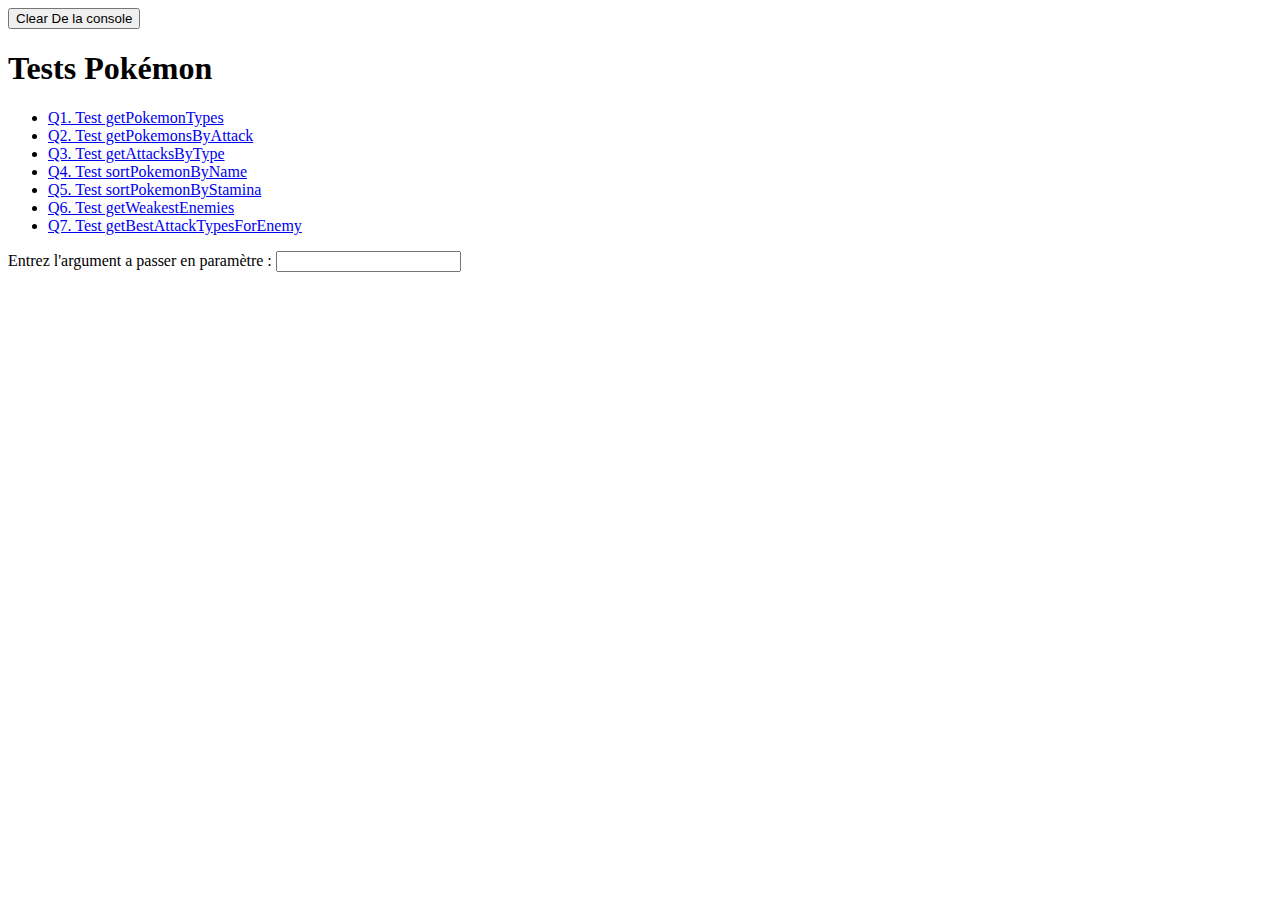
<file: test/test.html>
<!DOCTYPE html>
<html lang="fr">
<head>
    <meta charset="UTF-8">
    <meta author="Ryan Troadec, Evan Saleck - 2E1">
    <meta name="description" content="Site Classifiant les Pokemons">
    <meta name="viewport" content="width=device-width, initial-scale=1.0">
    <title>Pokémon</title>
</head>
<body>
    <button onclick="console.clear()">Clear De la console</button>
    <h1>Tests Pokémon</h1>
    <ul>
        <li><a href="#" onclick="ExecuteCommand('getPokemonsByType')">Q1. Test getPokemonTypes</a></li>
        <li><a href="#" onclick="ExecuteCommand('getPokemonsByAttack')">Q2. Test getPokemonsByAttack</a></li>
        <li><a href="#" onclick="ExecuteCommand('getAttacksByType')">Q3. Test getAttacksByType</a></li>
        <li><a href="#" onclick="ExecuteCommand('sortPokemonByName')">Q4. Test sortPokemonByName</a></li>
        <li><a href="#" onclick="ExecuteCommand('sortPokemonByStamina')">Q5. Test sortPokemonByStamina</a></li>
        <li><a href="#" onclick="ExecuteCommand('getWeakestEnemies')">Q6. Test getWeakestEnemies</a></li>
        <li><a href="#" onclick="ExecuteCommand('getBestAttackTypesForEnemy')">Q7. Test getBestAttackTypesForEnemy</a></li>
    </ul>

    <div id="test-arguments">
        <!-- Champ de saisie commun à tous les tests -->
        <label for="argument">Entrez l'argument a passer en paramètre :</label>
        <input type="text" id="args">
    </div>

    <div id="res">
        <!-- Résultat des tests -->
    </div>
    
</body>

    <!-- Données -->
    <script src="../html/data/charged_moves.js"></script>
    <script src="../html/data/cp_multiplier.js"></script>
    <script src="../html/data/fast_moves.js"></script>
    <script src="../html/data/generation.js"></script>
    <script src="../html/data/pokemon_moves.js"></script>
    <script src="../html/data/pokemon_type.js"></script>
    <script src="../html/data/pokemon.js"></script>
    <script src="../html/data/type_effectiveness.js"></script>

    <!-- Classes -->
    <script src="../html/data/class_pokemon.js"></script>
    <script src="../html/data/class_type.js"></script>
    <script src="../html/data/class_attack.js"></script>

    <!-- Test -->
    <script src="./test.js"></script>

</html>
</file>
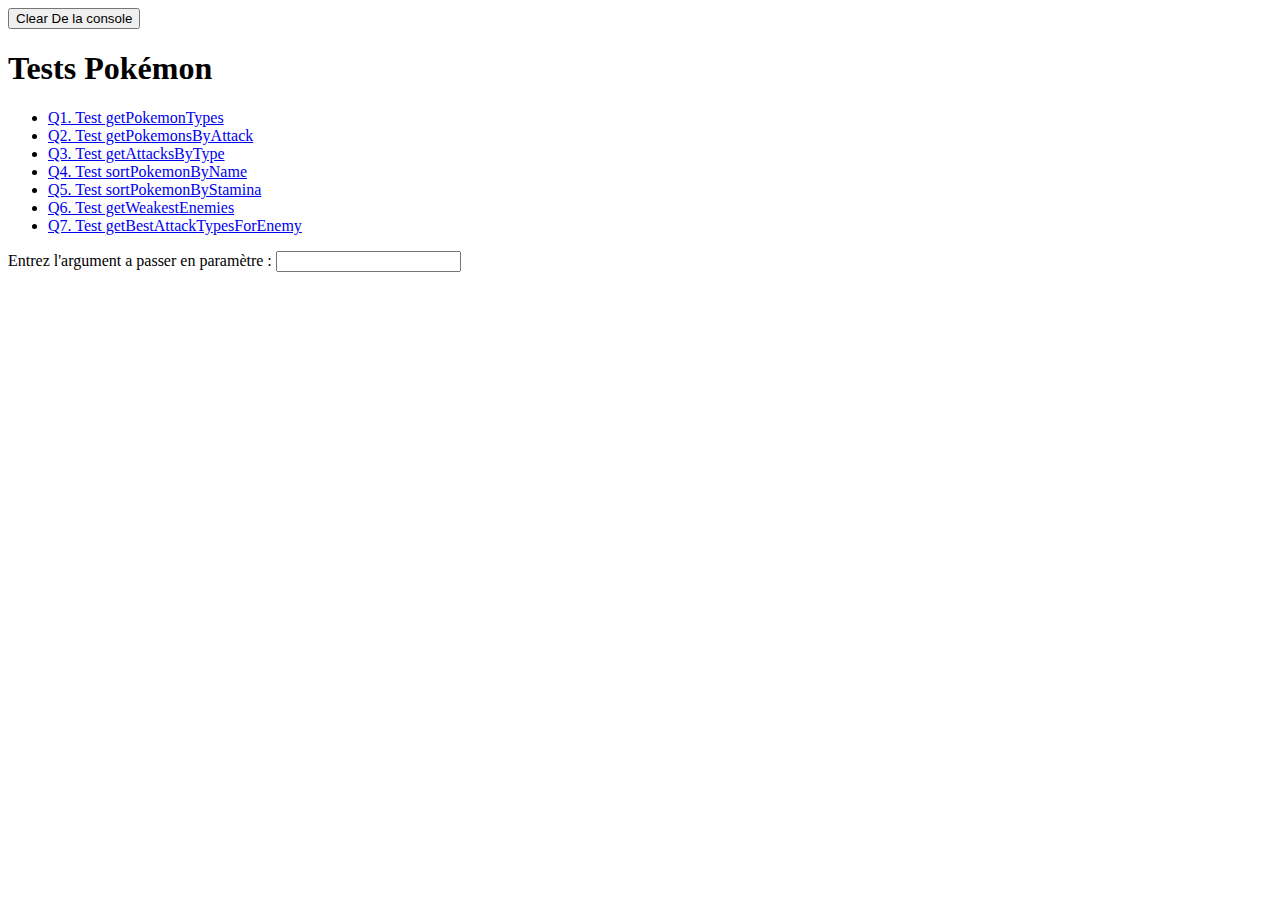
<file: html/test/test.html>
<!DOCTYPE html>
<html lang="fr">
<head>
    <meta charset="UTF-8">
    <meta author="Ryan Troadec, Evan Saleck - 2E1">
    <meta name="description" content="Site Classifiant les Pokemons">
    <meta name="viewport" content="width=device-width, initial-scale=1.0">
    <title>Pokémon</title>
</head>
<body>
    <button onclick="console.clear()">Clear De la console</button>
    <h1>Tests Pokémon</h1>
    <ul>
        <li><a href="#" onclick="ExecuteCommand('getPokemonsByType')">Q1. Test getPokemonTypes</a></li>
        <li><a href="#" onclick="ExecuteCommand('getPokemonsByAttack')">Q2. Test getPokemonsByAttack</a></li>
        <li><a href="#" onclick="ExecuteCommand('getAttacksByType')">Q3. Test getAttacksByType</a></li>
        <li><a href="#" onclick="ExecuteCommand('sortPokemonByName')">Q4. Test sortPokemonByName</a></li>
        <li><a href="#" onclick="ExecuteCommand('sortPokemonByStamina')">Q5. Test sortPokemonByStamina</a></li>
        <li><a href="#" onclick="ExecuteCommand('getWeakestEnemies')">Q6. Test getWeakestEnemies</a></li>
        <li><a href="#" onclick="ExecuteCommand('getBestAttackTypesForEnemy')">Q7. Test getBestAttackTypesForEnemy</a></li>
    </ul>

    <div id="test-arguments">
        <!-- Champ de saisie commun à tous les tests -->
        <label for="argument">Entrez l'argument a passer en paramètre :</label>
        <input type="text" id="args">
    </div>

    <div id="res">
        <!-- Résultat des tests -->
    </div>
    
</body>

    <!-- Données -->
    <script src="../data/charged_moves.js"></script>
    <script src="../data/cp_multiplier.js"></script>
    <script src="../data/fast_moves.js"></script>
    <script src="../data/generation.js"></script>
    <script src="../data/pokemon_moves.js"></script>
    <script src="../data/pokemon_type.js"></script>
    <script src="../data/pokemon.js"></script>
    <script src="../data/type_effectiveness.js"></script>

    <!-- Classes -->
    <script src="../data/class_pokemon.js"></script>
    <script src="../data/class_type.js"></script>
    <script src="../data/class_attack.js"></script>

    <!-- Test -->
    <script src="./test.js"></script>

</html>
</file>
